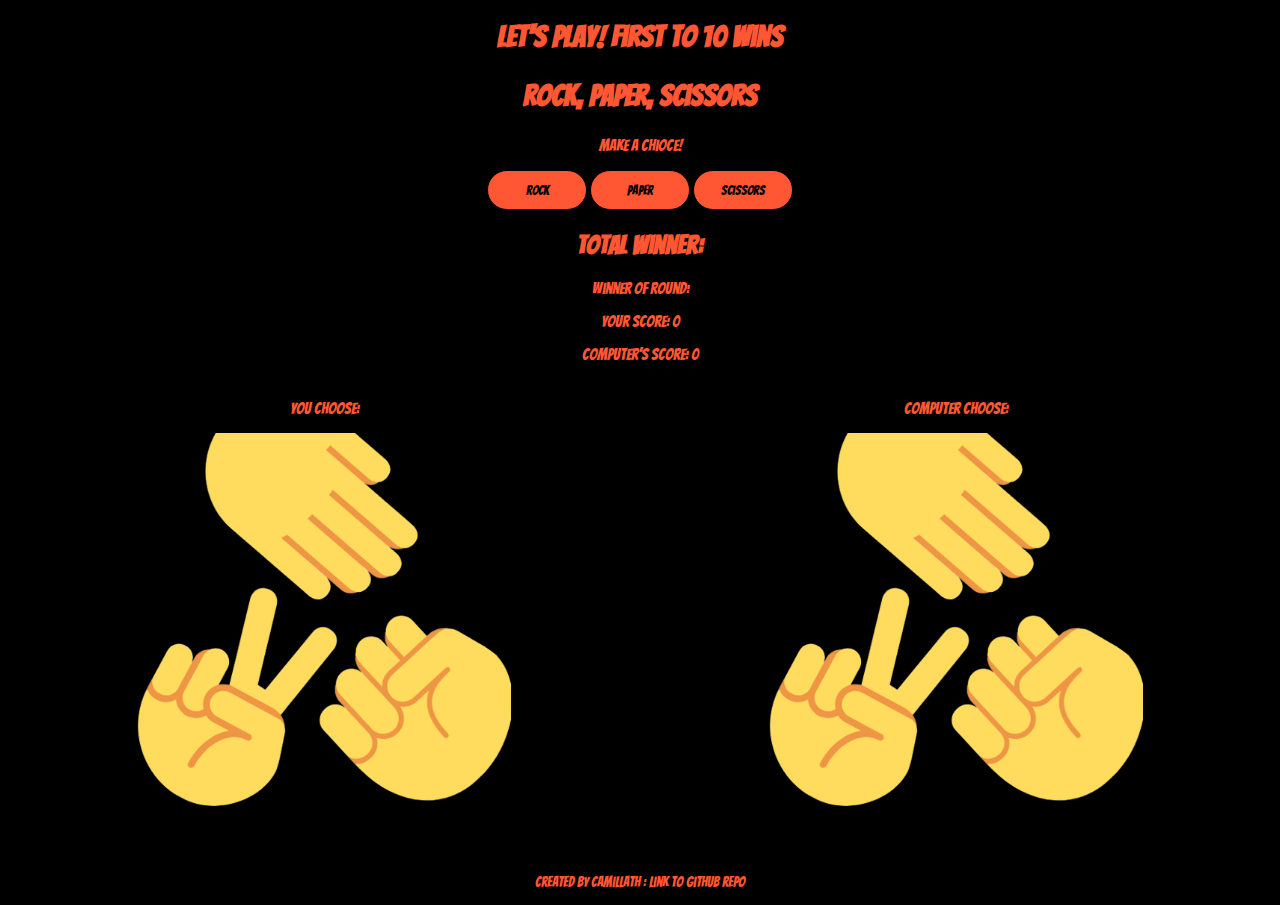
<file: index.html>
<!DOCTYPE html>
<html lang="en">

<head>
    <meta charset="UTF-8">
    <meta http-equiv="X-UA-Compatible" content="IE=edge">
    <meta name="viewport" content="width=device-width, initial-scale=1.0">
    <link rel="icon" type="image/x-icon" href="assets/images/favicon.ico">
    <link rel="stylesheet" href="assets/css/style.css">
    <title>Rock, Paper, Scissors</title>
</head>
<header>
    <div class="heading-section">
        <h1>Let's play! First to 10 wins</h1>
        <h2 class="heading">Rock, Paper, Scissors</h2>
    </div>
</header>
<div class="mainconent-section">
    <div class="game-wrapper">
        <div id="btn-wrapper" class="button-wrapper">
            <p>Make a chioce!</p>
            <button id="rock-btn" onclick="startGame(0)">Rock</button>
            <button id="paper-btn" onclick="startGame(1)">Paper</button>
            <button id="scissors-btn" onclick="startGame(2)">Scissors</button>
        </div>
        <h2 class="total-winner-text-content">Total Winner: <span id="total-winner-result-text"></span></h2>
        <p class="winner-text-content">Winner of round: <span id="round-result-text"></span></p>
        <div class="score-area">
            <p class="your-points">Your score: <span id="player-points-text">0</span></p>
            <p class="computer-points">Computer's score: <span id="computer-points-text">0</span></p>
        </div>
        <div class="player-wrapper">
            <p>You choose: <span id="player-choice-text"></span></p>
            <img id="player-image" src="assets/images/background-image.png" alt="left image of if a fist to demostrate for the user the type of game the user plays">
        </div>
        <div class="computer-wrapper">
            <p>Computer choose: <span id="computer-choice-text"></span></p>
            <img id="computer-image" src="assets/images/background-image.png" alt="right image of if a fist to demostrate for the user the type of game the user plays">
        </div>
    </div>
</div>

<footer>
    <p>Created by CamillaTH : <a href="https://github.com/CamillaTH/portfolio-2" target="_blank">link to github repo</a>
    </p>
</footer>
<script src="assets/js/script.js"></script>
</body>

</html>
</file>
<file: assets/css/style.css>
@import url('https://fonts.googleapis.com/css2?family=Bangers&display=swap');

* {
    border: none;
    box-sizing: border-box;
    background-color: #000000;
}

body {
    font-family: 'Bangers', cursive, sans-serif;
    color: #FF5733;
}

h1, h2 {
    font-size: 1.9rem;
}

footer {
    clear: both;
    position: relative;
    margin-top: 60px;
}

footer p, a {
    font-size: 0.9rem;
    text-align: center;
    text-decoration:none;
    color: #FF5733;
}

.heading-section, .mainconent-section {
    text-align: center;
} 
.game-wrapper::after {
    content: "";
    clear: both;
    display: table;
}

.player-wrapper, .computer-wrapper {
    float: left;
    width: 50%;
    padding: 5px;
}

#player-image, #computer-image {
    width: 60%;
}

.button-wrapper button {
    border-radius: 30px;
    width: 100px;
    height: 40px;
    background-color: #FF5733;
    color: #000000;
    font-family: 'Bangers', cursive, sans-serif;
    border:solid 1px;
}

.button-wrapper button:hover {
    
    background-color: #000000;
    color: #FF5733
}

.disable-hover {
    pointer-events: none;
}

.button-disabled {
    background-color: #000000!important;
}

.total-winner-text-content {
    font-size: 1.6rem;
}

.inherit-font {
    font-size: inherit;
}

/* blinking animation  */
.blink {
    animation: blinking-animation 0.3s steps(2, start) infinite;
    -webkit-animation: blinking-animation 0.3s steps(2, start) infinite;
}

@keyframes blinking-animation {
    to {
      visibility: hidden;
    }
  }
  @-webkit-keyframes blinking-animation {
    to {
      visibility: hidden;
    }
  }

/* media qs */

@media screen and (max-width: 650px) {
    .player-wrapper, .computer-wrapper {
      width: 100%;
    }

    .heading-section {
        padding-top: 5px;
    }

    .button-wrapper button {
        width: 85px;
        height: 35px;
  }
}
</file>
